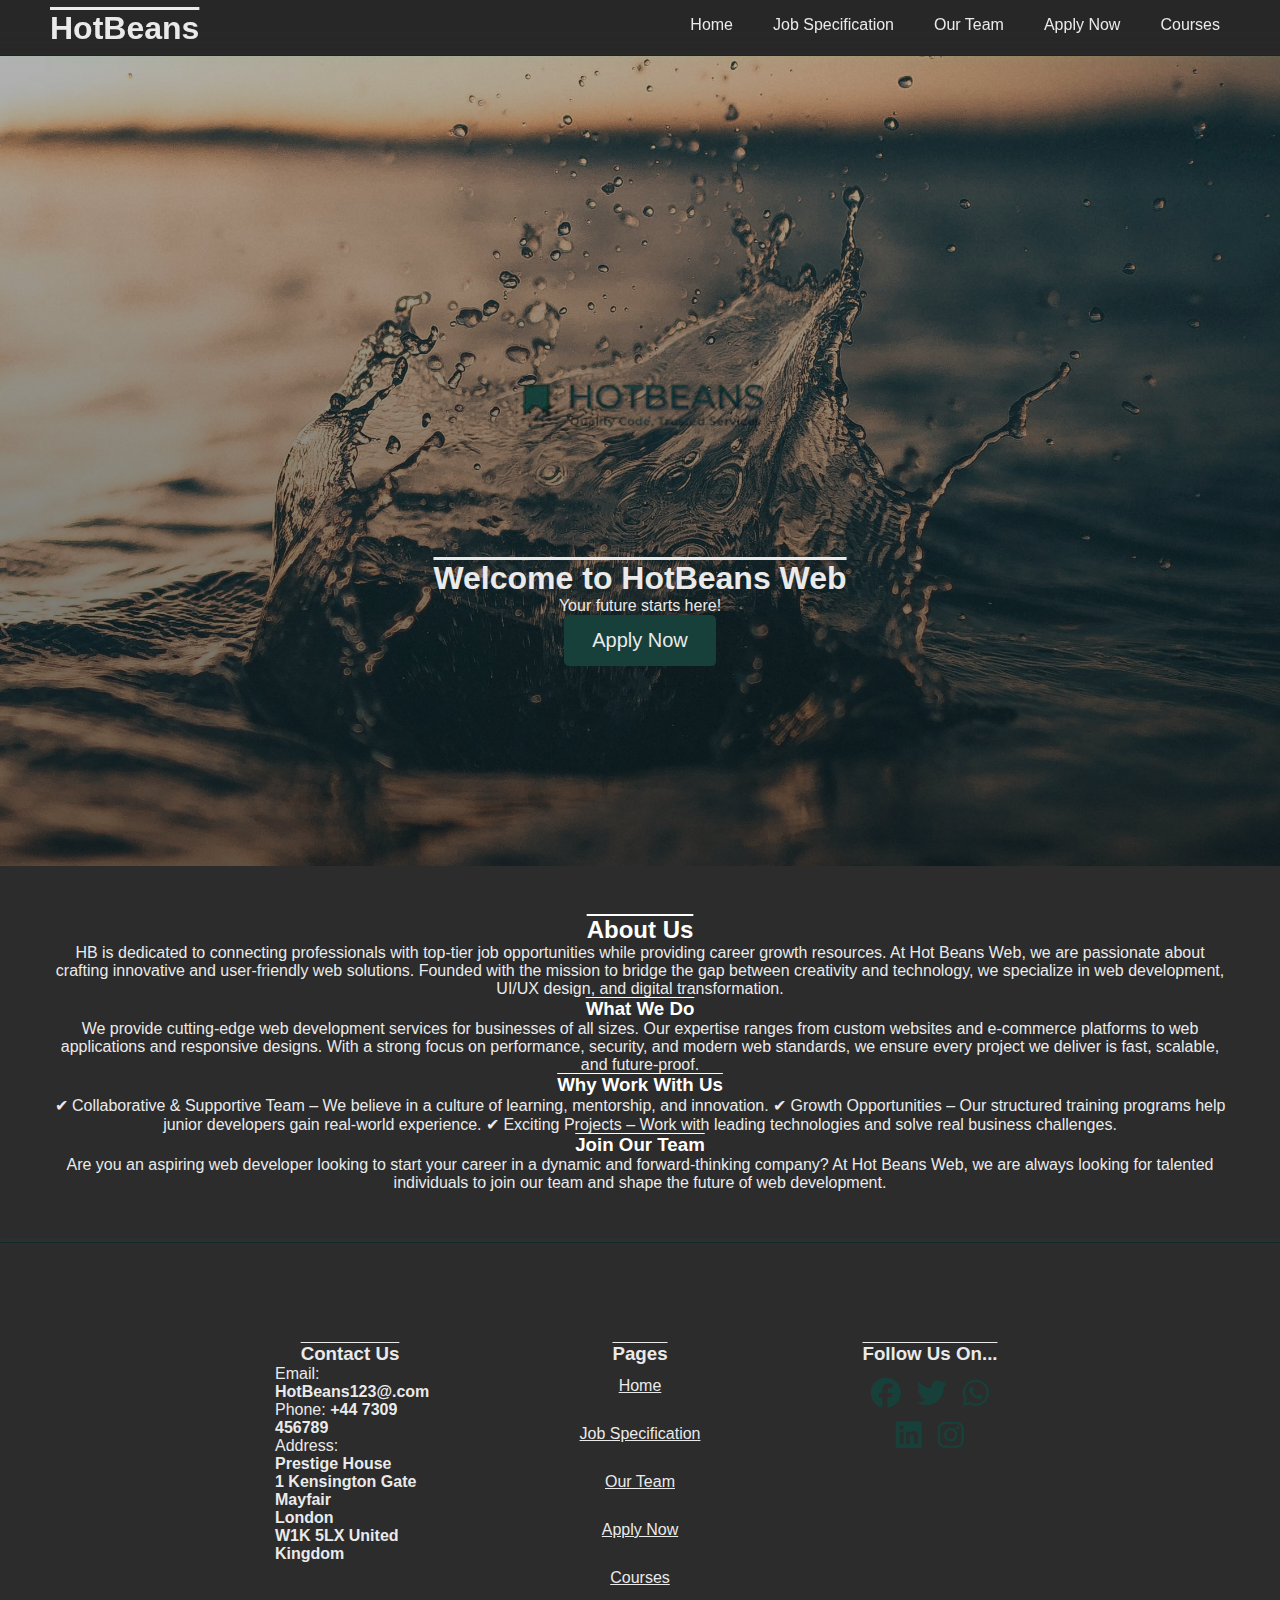
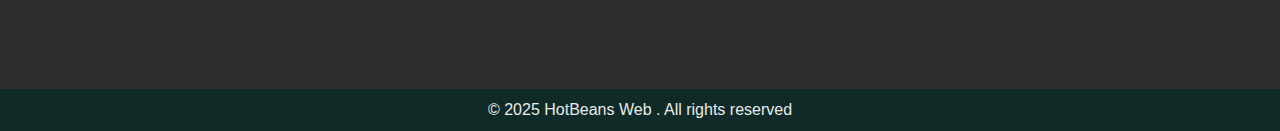
<file: index.html>
<!DOCTYPE html>
<html lang="en">
  <head>
    <meta charset="UTF-8" />
    <meta name="viewport" content="width=device-width, initial-scale=1.0" />
    <meta http-equiv="X-UA-Compatible" content="ie=edge" />
    <title>Hotbeans Homepage</title>
    <link rel="stylesheet" href="styles.css" />
    <link
      href="https://cdn.jsdelivr.net/npm/bootstrap@5.0.2/dist/css/bootstrap.min.css"
      rel="stylesheet"
      integrity="sha384-EVSTQN3/azprG1Anm3QDgpJLIm9Nao0Yz1ztcQTwFspd3yD65VohhpuuCOmLASjC"
      crossorigin="anonymous"
    />
    <link
      rel="stylesheet"
      href="https://cdnjs.cloudflare.com/ajax/libs/font-awesome/6.7.2/css/all.min.css"
      integrity="sha512-Evv84Mr4kqVGRNSgIGL/F/aIDqQb7xQ2vcrdIwxfjThSH8CSR7PBEakCr51Ck+w+/U6swU2Im1vVX0SVk9ABhg=="
      crossorigin="anonymous"
      referrerpolicy="no-referrer"
    />
  </head>
  <body>
    <header>
      <div class="HeaderD">
        <div class="icon">
          <h2 class="logo">HotBeans</h2>
        </div>
        <nav class="nav_container">
          <ul class="menubar">
            <li><a href="index.html">Home</a></li>
            <li><a href="job.html">Job Specification</a></li>
            <li><a href="AboutUs.html">Our Team</a></li>
            <li><a href="Apply.html">Apply Now</a></li>
            <li><a href="Course.html">Courses</a></li>
          </ul>
        </nav>
      </div>
    </header>
    <!--Content part-->
    <main>
      <!--Hero section part-->
      <section class="hero">
        <div class="contentH">
          <img
            class="logo2"
            src="Image/Preview__1_-removebg-preview.png"
            alt="HotBeans"
          />
          <h1>Welcome to HotBeans Web</h1>
          <p>Your future starts here!</p>
          <a href="Apply.html" class="ApplyButton">Apply Now</a>
        </div>
      </section>
      <!--About section (very small and brief)-->
      <section class="about">
        <h2>About Us</h2>
        <p>
          HB is dedicated to connecting professionals with top-tier job
          opportunities while providing career growth resources. At Hot Beans
          Web, we are passionate about crafting innovative and user-friendly web
          solutions. Founded with the mission to bridge the gap between
          creativity and technology, we specialize in web development, UI/UX
          design, and digital transformation.
        </p>
        <h3>What We Do</h3>
        <p>
          We provide cutting-edge web development services for businesses of all
          sizes. Our expertise ranges from custom websites and e-commerce
          platforms to web applications and responsive designs. With a strong
          focus on performance, security, and modern web standards, we ensure
          every project we deliver is fast, scalable, and future-proof.
        </p>

        <h3>Why Work With Us</h3>
        <p>
          ✔ Collaborative & Supportive Team – We believe in a culture of
          learning, mentorship, and innovation. ✔ Growth Opportunities – Our
          structured training programs help junior developers gain real-world
          experience. ✔ Exciting Projects – Work with leading technologies and
          solve real business challenges.
        </p>

        <h3>Join Our Team</h3>
        <p>
          Are you an aspiring web developer looking to start your career in a
          dynamic and forward-thinking company? At Hot Beans Web, we are always
          looking for talented individuals to join our team and shape the future
          of web development.
        </p>
      </section>
    </main>

    <footer>
      <div class="foot-container">
        <div class="foot-content">
          <h3>Contact Us</h3>

          <p>Email: <strong>HotBeans123@.com</strong></p>

          <p>Phone: <strong>+44 7309 456789</strong></p>
          <p>
            Address:
            <strong
              ><br />Prestige House <br />1 Kensington Gate
              <br />Mayfair<br />London<br />W1K 5LX United Kingdom</strong
            >
          </p>
        </div>

        <div class="foot-content">
          <h3>Pages</h3>
          <ul class="menubar2">
            <li><a href="index.html">Home</a></li>
            <li><a href="job.html">Job Specification</a></li>
            <li><a href="AboutUs.html">Our Team</a></li>
            <li><a href="Apply.html">Apply Now</a></li>
            <li><a href="Course.html">Courses</a></li>
          </ul>
        </div>

        <div class="foot-content">
          <h3>Follow Us On...</h3>
          <ul class="icons">
            <li>
              <a href="https://en-gb.facebook.com/login/"
                ><i class="fab fa-facebook"></i
              ></a>
            </li>
            <li>
              <a href="https://x.com/"><i class="fab fa-twitter"></i></a>
            </li>
            <li>
              <a href="https://web.whatsapp.com/"
                ><i class="fa-brands fa-whatsapp"></i
              ></a>
            </li>
            <li>
              <a href="https://www.linkedin.com/"
                ><i class="fab fa-linkedin"></i
              ></a>
            </li>
            <li>
              <a href="https://www.instagram.com/"
                ><i class="fab fa-instagram"></i
              ></a>
            </li>
          </ul>
        </div>
      </div>
      <div class="bottom">
        <p>&copy; 2025 HotBeans Web . All rights reserved</p>
      </div>
    </footer>
  </body>
</html>
</file>
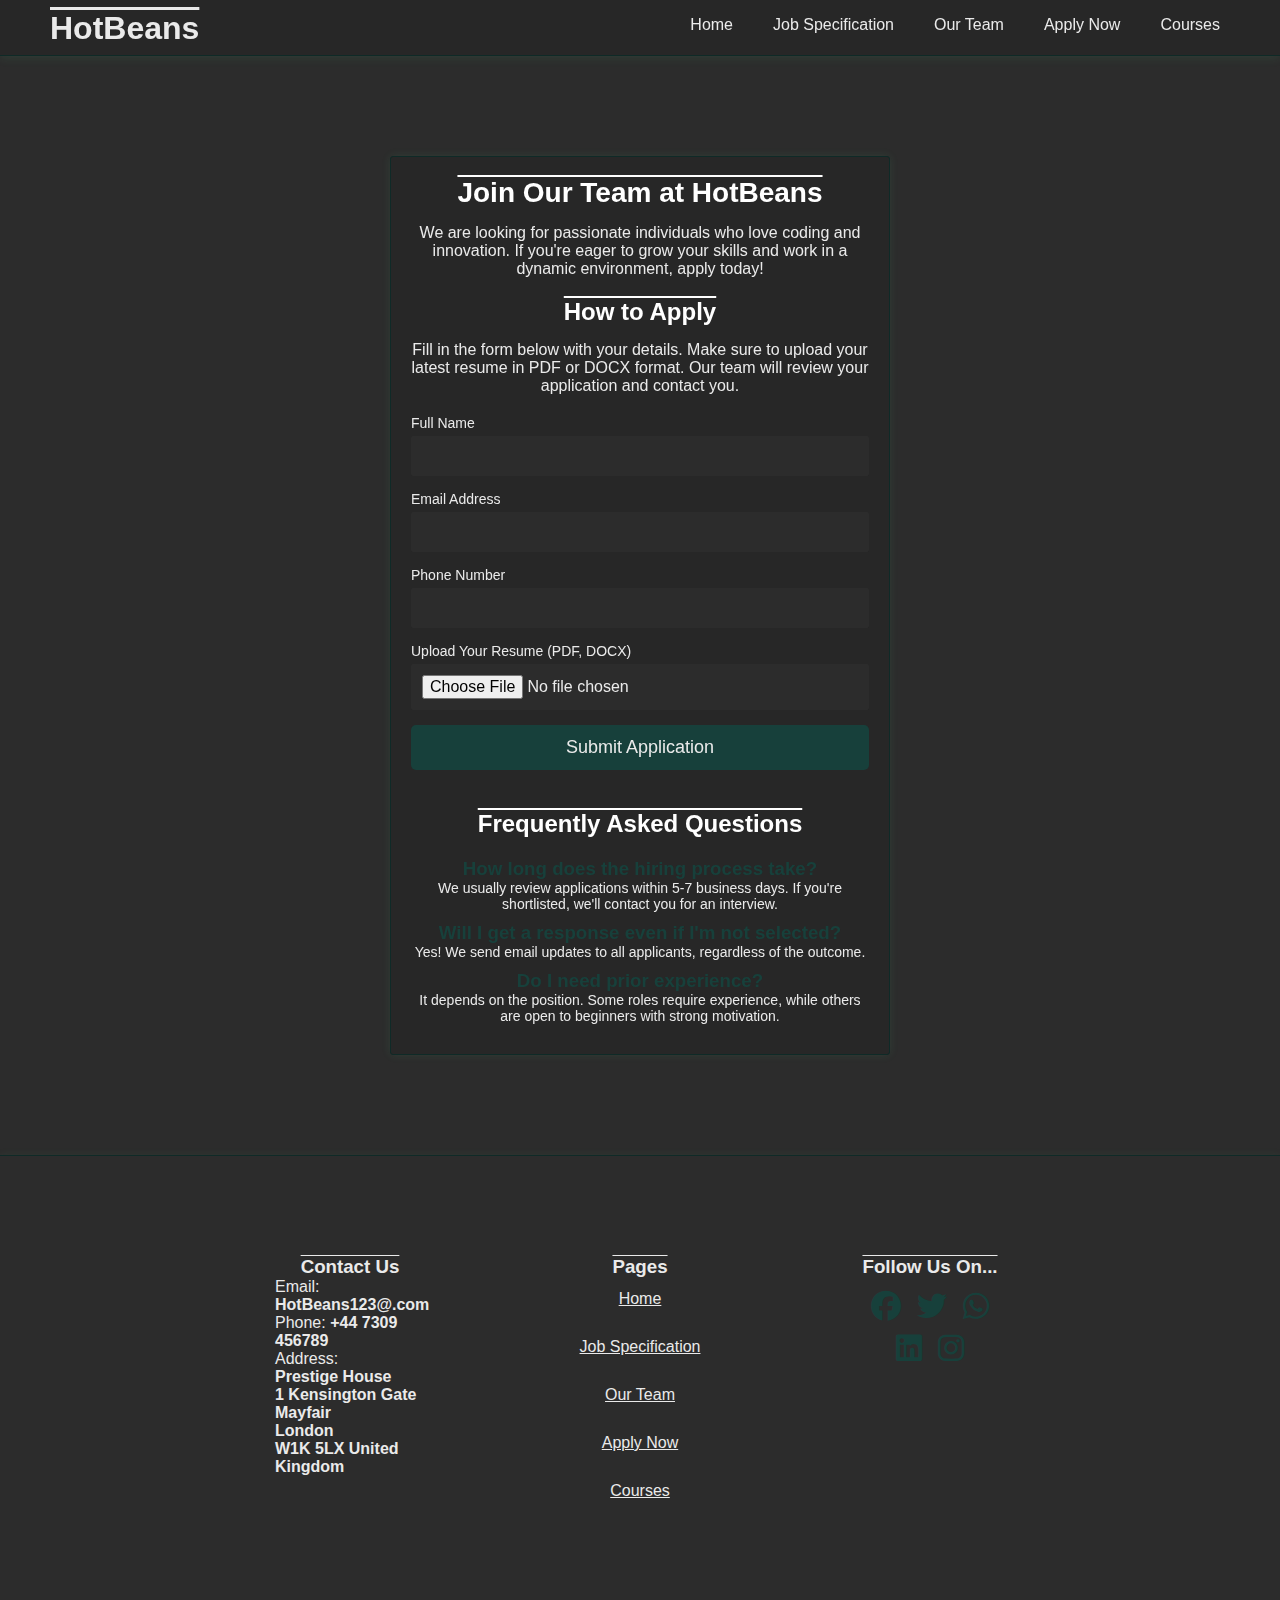
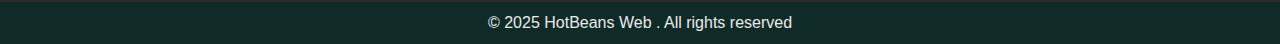
<file: Apply.html>
<!DOCTYPE html>
<html lang="en">
  <head>
    <meta charset="UTF-8" />
    <meta name="viewport" content="width=device-width, initial-scale=1.0" />
    <meta http-equiv="X-UA-Compatible" content="ie=edge" />
    <title>Application</title>
    <link rel="stylesheet" href="styles2.css" />
    <link
      href="https://cdn.jsdelivr.net/npm/bootstrap@5.0.2/dist/css/bootstrap.min.css"
      rel="stylesheet"
      integrity="sha384-EVSTQN3/azprG1Anm3QDgpJLIm9Nao0Yz1ztcQTwFspd3yD65VohhpuuCOmLASjC"
      crossorigin="anonymous"
    />

    <link
      rel="stylesheet"
      href="https://cdnjs.cloudflare.com/ajax/libs/font-awesome/6.7.2/css/all.min.css"
      integrity="sha512-Evv84Mr4kqVGRNSgIGL/F/aIDqQb7xQ2vcrdIwxfjThSH8CSR7PBEakCr51Ck+w+/U6swU2Im1vVX0SVk9ABhg=="
      crossorigin="anonymous"
      referrerpolicy="no-referrer"
    />
  </head>
  <body>
    <header>
      <div class="HeaderD">
        <div class="icon">
          <h2 class="logo">HotBeans</h2>
        </div>
        <nav class="nav_container">
          <ul class="menubar">
            <li><a href="index.html">Home</a></li>
            <li><a href="job.html">Job Specification</a></li>
            <li><a href="AboutUs.html">Our Team</a></li>
            <li><a href="Apply.html">Apply Now</a></li>
            <li><a href="Course.html">Courses</a></li>
          </ul>
        </nav>
      </div>
    </header>
    <!--APPLY PAGE OF THE WEBSITE-->

    <main class="applycontainer">
      <h1>Join Our Team at HotBeans</h1>
      <p>
        We are looking for passionate individuals who love coding and
        innovation. If you're eager to grow your skills and work in a dynamic
        environment, apply today!
      </p>

      <h2>How to Apply</h2>
      <p>
        Fill in the form below with your details. Make sure to upload your
        latest resume in PDF or DOCX format. Our team will review your
        application and contact you.
      </p>

      <form class="applyform">
        <div class="formgroup">
          <label for="fullName">Full Name</label>
          <input type="text" id="fullName" name="fullName" required />
        </div>

        <div class="formgroup">
          <label for="email">Email Address</label>
          <input type="email" id="email" name="email" required />
        </div>

        <div class="formgroup">
          <label for="phone">Phone Number</label>
          <input type="tel" id="phone" name="phone" required />
        </div>
        <div class="formgroup">
          <label for="resume">Upload Your Resume (PDF, DOCX)</label>
          <input type="file" id="resume" name="resume" accept=".pdf, .docx" />
        </div>

        <button type="submit" class="SubmitButton">Submit Application</button>
      </form>

      <section class="questions">
        <h2>Frequently Asked Questions</h2>

        <h3>How long does the hiring process take?</h3>
        <p>
          We usually review applications within 5-7 business days. If you're
          shortlisted, we'll contact you for an interview.
        </p>

        <h3>Will I get a response even if I'm not selected?</h3>
        <p>
          Yes! We send email updates to all applicants, regardless of the
          outcome.
        </p>

        <h3>Do I need prior experience?</h3>
        <p>
          It depends on the position. Some roles require experience, while
          others are open to beginners with strong motivation.
        </p>
      </section>
    </main>

    <footer>
      <div class="foot-container">
        <div class="foot-content">
          <h3>Contact Us</h3>

          <p>Email: <strong>HotBeans123@.com</strong></p>

          <p>Phone: <strong>+44 7309 456789</strong></p>
          <p>
            Address:
            <strong
              ><br />Prestige House <br />1 Kensington Gate
              <br />Mayfair<br />London<br />W1K 5LX United Kingdom</strong
            >
          </p>
        </div>

        <div class="foot-content">
          <h3>Pages</h3>
          <ul class="menubar2">
            <li><a href="index.html">Home</a></li>
            <li><a href="job.html">Job Specification</a></li>
            <li><a href="AboutUs.html">Our Team</a></li>
            <li><a href="Apply.html">Apply Now</a></li>
            <li><a href="Course.html">Courses</a></li>
          </ul>
        </div>

        <div class="foot-content">
          <h3>Follow Us On...</h3>
          <ul class="icons">
            <li>
              <a href="https://en-gb.facebook.com/login/"
                ><i class="fab fa-facebook"></i
              ></a>
            </li>
            <li>
              <a href="https://x.com/"><i class="fab fa-twitter"></i></a>
            </li>
            <li>
              <a href="https://web.whatsapp.com/"
                ><i class="fa-brands fa-whatsapp"></i
              ></a>
            </li>
            <li>
              <a href="https://www.linkedin.com/"
                ><i class="fab fa-linkedin"></i
              ></a>
            </li>
            <li>
              <a href="https://www.instagram.com/"
                ><i class="fab fa-instagram"></i
              ></a>
            </li>
          </ul>
        </div>
      </div>
      <div class="bottom">
        <p>&copy; 2025 HotBeans Web . All rights reserved</p>
      </div>
    </footer>
  </body>
</html>
</file>
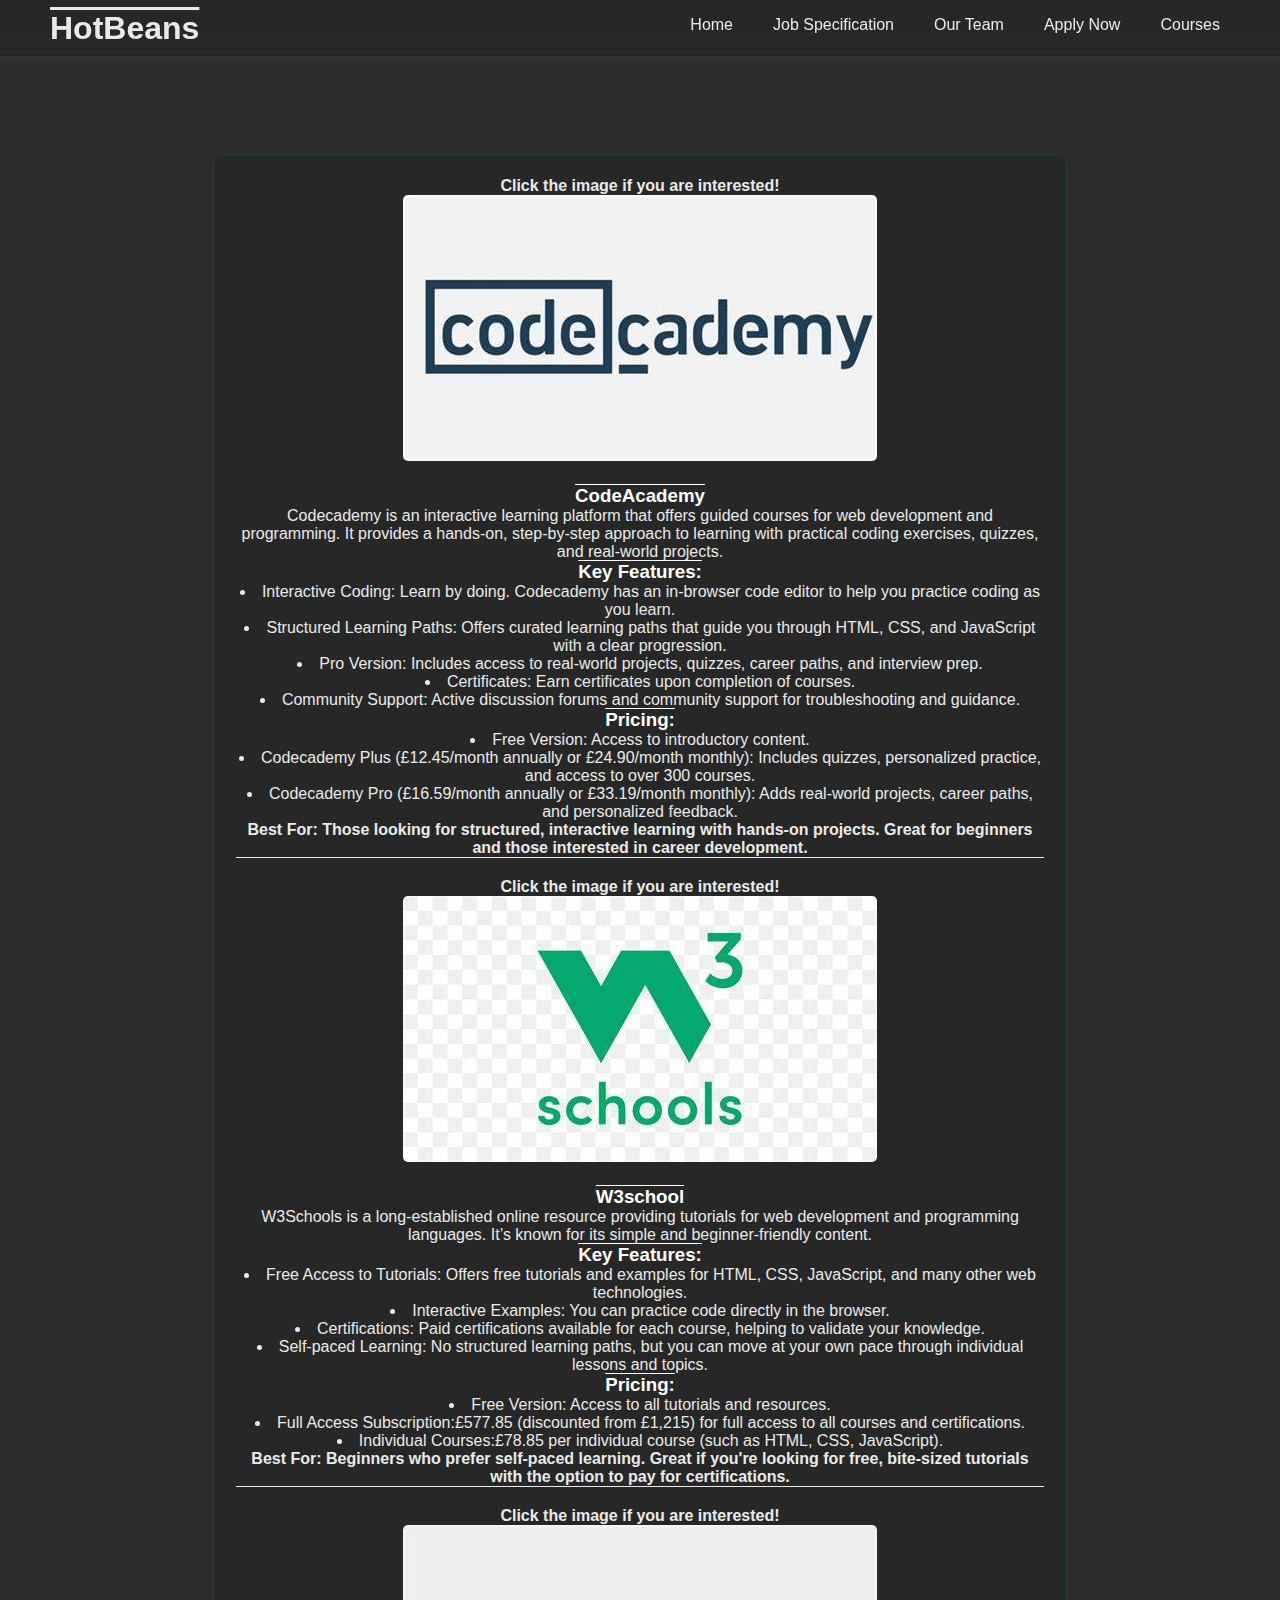
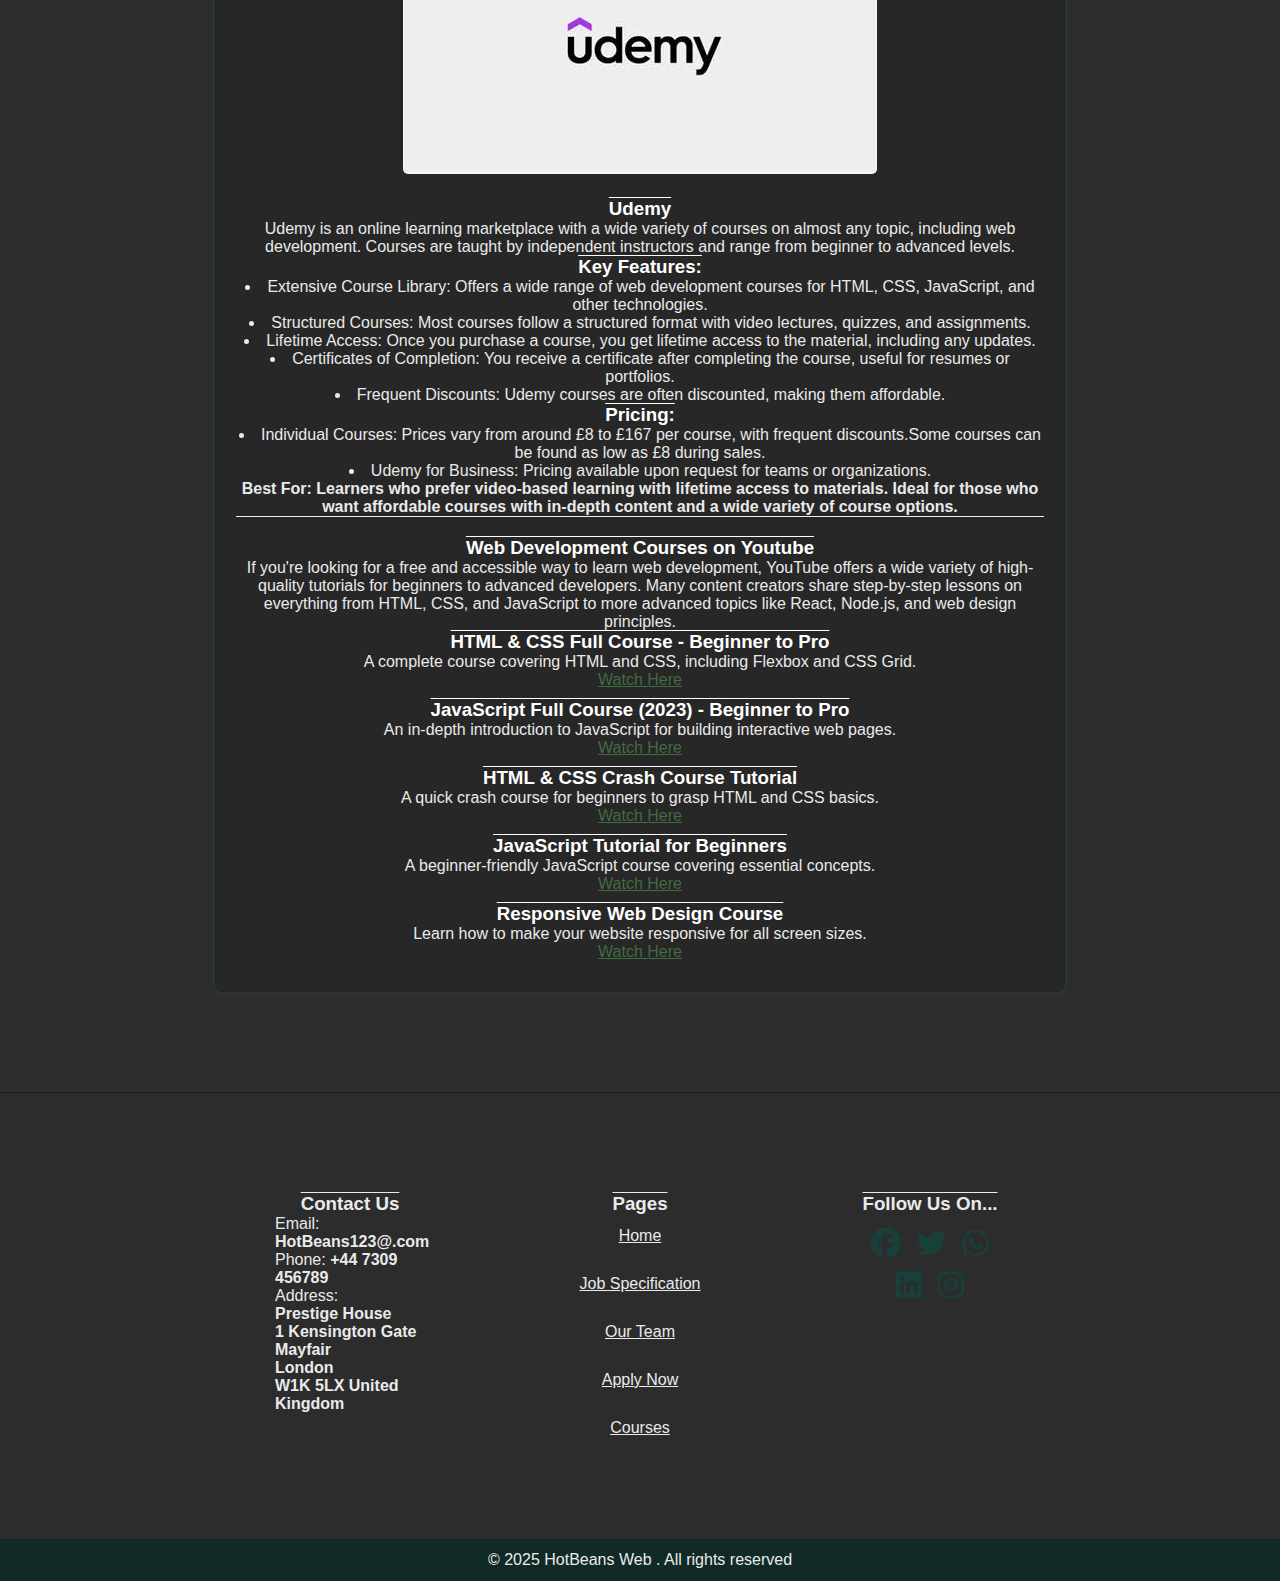
<file: Course.html>
<!DOCTYPE html>
<html lang="en">
  <head>
    <meta charset="UTF-8" />
    <meta name="viewport" content="width=device-width, initial-scale=1.0" />
    <meta http-equiv="X-UA-Compatible" content="ie=edge" />
    <title>Courses</title>
    <link rel="stylesheet" href="styles2.css" />
    <link
      href="https://cdn.jsdelivr.net/npm/bootstrap@5.0.2/dist/css/bootstrap.min.css"
      rel="stylesheet"
      integrity="sha384-EVSTQN3/azprG1Anm3QDgpJLIm9Nao0Yz1ztcQTwFspd3yD65VohhpuuCOmLASjC"
      crossorigin="anonymous"
    />

    <link
      rel="stylesheet"
      href="https://cdnjs.cloudflare.com/ajax/libs/font-awesome/6.7.2/css/all.min.css"
      integrity="sha512-Evv84Mr4kqVGRNSgIGL/F/aIDqQb7xQ2vcrdIwxfjThSH8CSR7PBEakCr51Ck+w+/U6swU2Im1vVX0SVk9ABhg=="
      crossorigin="anonymous"
      referrerpolicy="no-referrer"
    />


  </head>
  <style>
    img {
      
      align-items: center;
      max-width: 100%;
      height: 100%;
      object-fit: cover;
      object-position: center top;
      border-radius: 5px;
      margin-bottom: 20px;
    }

    h3{
      text-decoration: overline;
      color: #fff;
      
    }

   
    a{ color:#416b41;}



  </style>
  <body>
    <header>
      <div class="HeaderD">
        <div class="icon">
          <h2 class="logo">HotBeans</h2>
        </div>
        <nav class="nav_container">
          <ul class="menubar">
            <li><a href="index.html">Home</a></li>
            <li><a href="job.html">Job Specification</a></li>
            <li><a href="AboutUs.html">Our Team</a></li>
            <li><a href="Apply.html">Apply Now</a></li>
            <li><a href="Course.html">Courses</a></li>
          </ul>
        </nav>
      </div>
    </header>
    <main class="Course-container">
      <div class="codeAcademy">
        <p><strong>Click the image if you are interested!</strong></p>
        <a href="https://www.codecademy.com/"><img src="Image/OIP Codeacademy.jpg" alt="CodeAcademy" /></a>
        <h3>CodeAcademy</h3>
        <p>
          Codecademy is an interactive learning platform that offers guided
          courses for web development and programming. It provides a hands-on,
          step-by-step approach to learning with practical coding exercises,
          quizzes, and real-world projects.
        </p>
        
        <p>
        <h3>Key Features:</h3>
        <ul>
        <li>Interactive Coding: Learn by doing. Codecademy has an in-browser code editor to help you practice coding as you learn.</li>
        <li>Structured Learning Paths: Offers curated learning paths that guide you through HTML, CSS, and JavaScript with a clear progression.</li>
        <li>Pro Version: Includes access to real-world projects, quizzes, career paths, and interview prep.</li>
        <li>Certificates: Earn certificates upon completion of courses.</li>
        <li>Community Support: Active discussion forums and community support for troubleshooting and guidance.</li>
        </ul>
        
        <h3>Pricing:</h3>
        <p>
        <ul>
        <li>Free Version: Access to introductory content.</li>
        <li>Codecademy Plus (£12.45/month annually or £24.90/month monthly): Includes quizzes, personalized practice, and access to over 300 courses.</li>
        <li>Codecademy Pro (£16.59/month annually or £33.19/month monthly): Adds real-world projects, career paths, and personalized feedback.</li>
        </p>

        </p>
        <strong>Best For: Those looking for structured, interactive learning with hands-on projects. Great for beginners and those interested in career development.</strong>
        <p>



      </div>
      <div class="W3school">
        <p><strong>Click the image if you are interested!</strong></p>
        <a href="https://www.w3schools.com/"><img src="Image/OIP w3school 2.jpg" alt="W3school" /></a>
        <h3>W3school</h3>
        <p>
          W3Schools is a long-established online resource providing tutorials
          for web development and programming languages. It’s known for its
          simple and beginner-friendly content.
        </p>
        <p>
        <h3>Key Features:</h3>
        <ul>
        <li>Free Access to Tutorials: Offers free tutorials and examples for HTML, CSS, JavaScript, and many other web technologies.</li>
        <li>Interactive Examples: You can practice code directly in the browser.</li>
        <li>Certifications: Paid certifications available for each course, helping to validate your knowledge.</li>
        <li>Self-paced Learning: No structured learning paths, but you can move at your own pace through individual lessons and topics.</li>
        </ul>
        </p>
        
        <h3>Pricing:</h3>
        <p>
        <ul>
        <li>Free Version: Access to all tutorials and resources.</li>
        <li>Full Access Subscription:£577.85 (discounted from £1,215) for full access to all courses and certifications.</li>
        <li>Individual Courses:£78.85 per individual course (such as HTML, CSS, JavaScript).</li>
        </p>

       
        <p>
        <strong>Best For: Beginners who prefer self-paced learning. Great if you're looking for free, bite-sized tutorials with the option to pay for certifications.</strong> 
        </p>
      </div>


      <div class="udemy">
        <p><strong>Click the image if you are interested!</strong></p>
        <a href="https://www.udemy.com/"><img src="Image/OIP udemy.jpg" alt="Udemy" /></a>
        <h3>Udemy</h3>
        <p>
          Udemy is an online learning marketplace with a wide variety of courses
          on almost any topic, including web development. Courses are taught by
          independent instructors and range from beginner to advanced levels.
        </p>
  

        <h3>Key Features:</h3>
        <p>
        <ul>
         <li>Extensive Course Library: Offers a wide range of web development courses for HTML, CSS, JavaScript, and other technologies.</li>
         <li>Structured Courses: Most courses follow a structured format with video lectures, quizzes, and assignments.</li>
         <li>Lifetime Access: Once you purchase a course, you get lifetime access to the material, including any updates.</li>
         <li>Certificates of Completion: You receive a certificate after completing the course, useful for resumes or portfolios.</li>
         <li>Frequent Discounts: Udemy courses are often discounted, making them affordable.</li>
        </ul>
        </p>
        
        
        <h3>Pricing:</h3>
        <p>
        <ul>
         <li>Individual Courses: Prices vary from around £8 to £167 per course, with frequent discounts.Some courses can be found as low as £8 during sales.</li>
         <li>Udemy for Business: Pricing available upon request for teams or organizations.</li>
        </ul>
        </p>


        <p><strong>Best For: Learners who prefer video-based learning with lifetime access to materials. Ideal for those who want affordable courses with in-depth content and a wide variety of course options.</strong>
      </div>
      <div class="youtube-links">
        <h3>Web Development Courses on Youtube</h3>
        <p>If you're looking for a free and accessible way to learn web development, YouTube offers a wide variety of high-quality tutorials for beginners to advanced developers. Many content creators share step-by-step lessons on everything from HTML, CSS, and JavaScript to more advanced topics like React, Node.js, and web design principles.</p>
        <div class="yt">
          <h3>HTML & CSS Full Course - Beginner to Pro</h3>
          <p>A complete course covering HTML and CSS, including Flexbox and CSS Grid.</p>
          <a href="https://www.youtube.com/watch?v=G3e-cpL7ofc" target="_blank">Watch Here</a>
        </div>
  
        <div class="yt">
          <h3>JavaScript Full Course (2023) - Beginner to Pro</h3>
          <p>An in-depth introduction to JavaScript for building interactive web pages.</p>
          <a href="https://www.youtube.com/watch?v=2qDywOS7VAc" target="_blank">Watch Here</a>
        </div>
  
        <div class="yt">
          <h3>HTML & CSS Crash Course Tutorial</h3>
          <p>A quick crash course for beginners to grasp HTML and CSS basics.</p>
          <a href="https://www.youtube.com/watch?v=UB1O30fR-EE" target="_blank">Watch Here</a>
        </div>
  
        <div class="yt">
          <h3>JavaScript Tutorial for Beginners</h3>
          <p>A beginner-friendly JavaScript course covering essential concepts.</p>
          <a href="https://www.youtube.com/watch?v=W6NZfCO5SIk" target="_blank">Watch Here</a>
        </div>
  
        <div class="yt">
          <h3>Responsive Web Design Course</h3>
          <p>Learn how to make your website responsive for all screen sizes.</p>
          <a href="https://www.youtube.com/watch?v=PKwu15ldZ7k" target="_blank">Watch Here</a>
        </div>
      </div>
    </main>

    <footer>
      <div class="foot-container">
        <div class="foot-content">
          <h3>Contact Us</h3>

          <p>Email: <strong>HotBeans123@.com</strong></p>

          <p>Phone: <strong>+44 7309 456789</strong></p>
          <p>
            Address:
            <strong
              ><br />Prestige House <br />1 Kensington Gate
              <br />Mayfair<br />London<br />W1K 5LX United Kingdom</strong
            >
          </p>
        </div>

        <div class="foot-content">
          <h3>Pages</h3>
          <ul class="menubar2">
            <li><a href="index.html">Home</a></li>
            <li><a href="job.html">Job Specification</a></li>
            <li><a href="AboutUs.html">Our Team</a></li>
            <li><a href="Apply.html">Apply Now</a></li>
            <li><a href="Course.html">Courses</a></li>
          </ul>
        </div>

        <div class="foot-content">
          <h3>Follow Us On...</h3>
          <ul class="icons">
            <li>
              <a href="https://en-gb.facebook.com/login/"
                ><i class="fab fa-facebook"></i
              ></a>
            </li>
            <li>
              <a href="https://x.com/"><i class="fab fa-twitter"></i></a>
            </li>
            <li>
              <a href="https://web.whatsapp.com/"
                ><i class="fa-brands fa-whatsapp"></i
              ></a>
            </li>
            <li>
              <a href="https://www.linkedin.com/"
                ><i class="fab fa-linkedin"></i
              ></a>
            </li>
            <li>
              <a href="https://www.instagram.com/"><i class="fab fa-instagram"></i></a>
            </li>
          </ul>
        </div>
      </div>
      <div class="bottom">
        <p>&copy; 2025 HotBeans Web . All rights reserved</p>
      </div>
    </footer>

    
  
  </body>
</html>
</file>
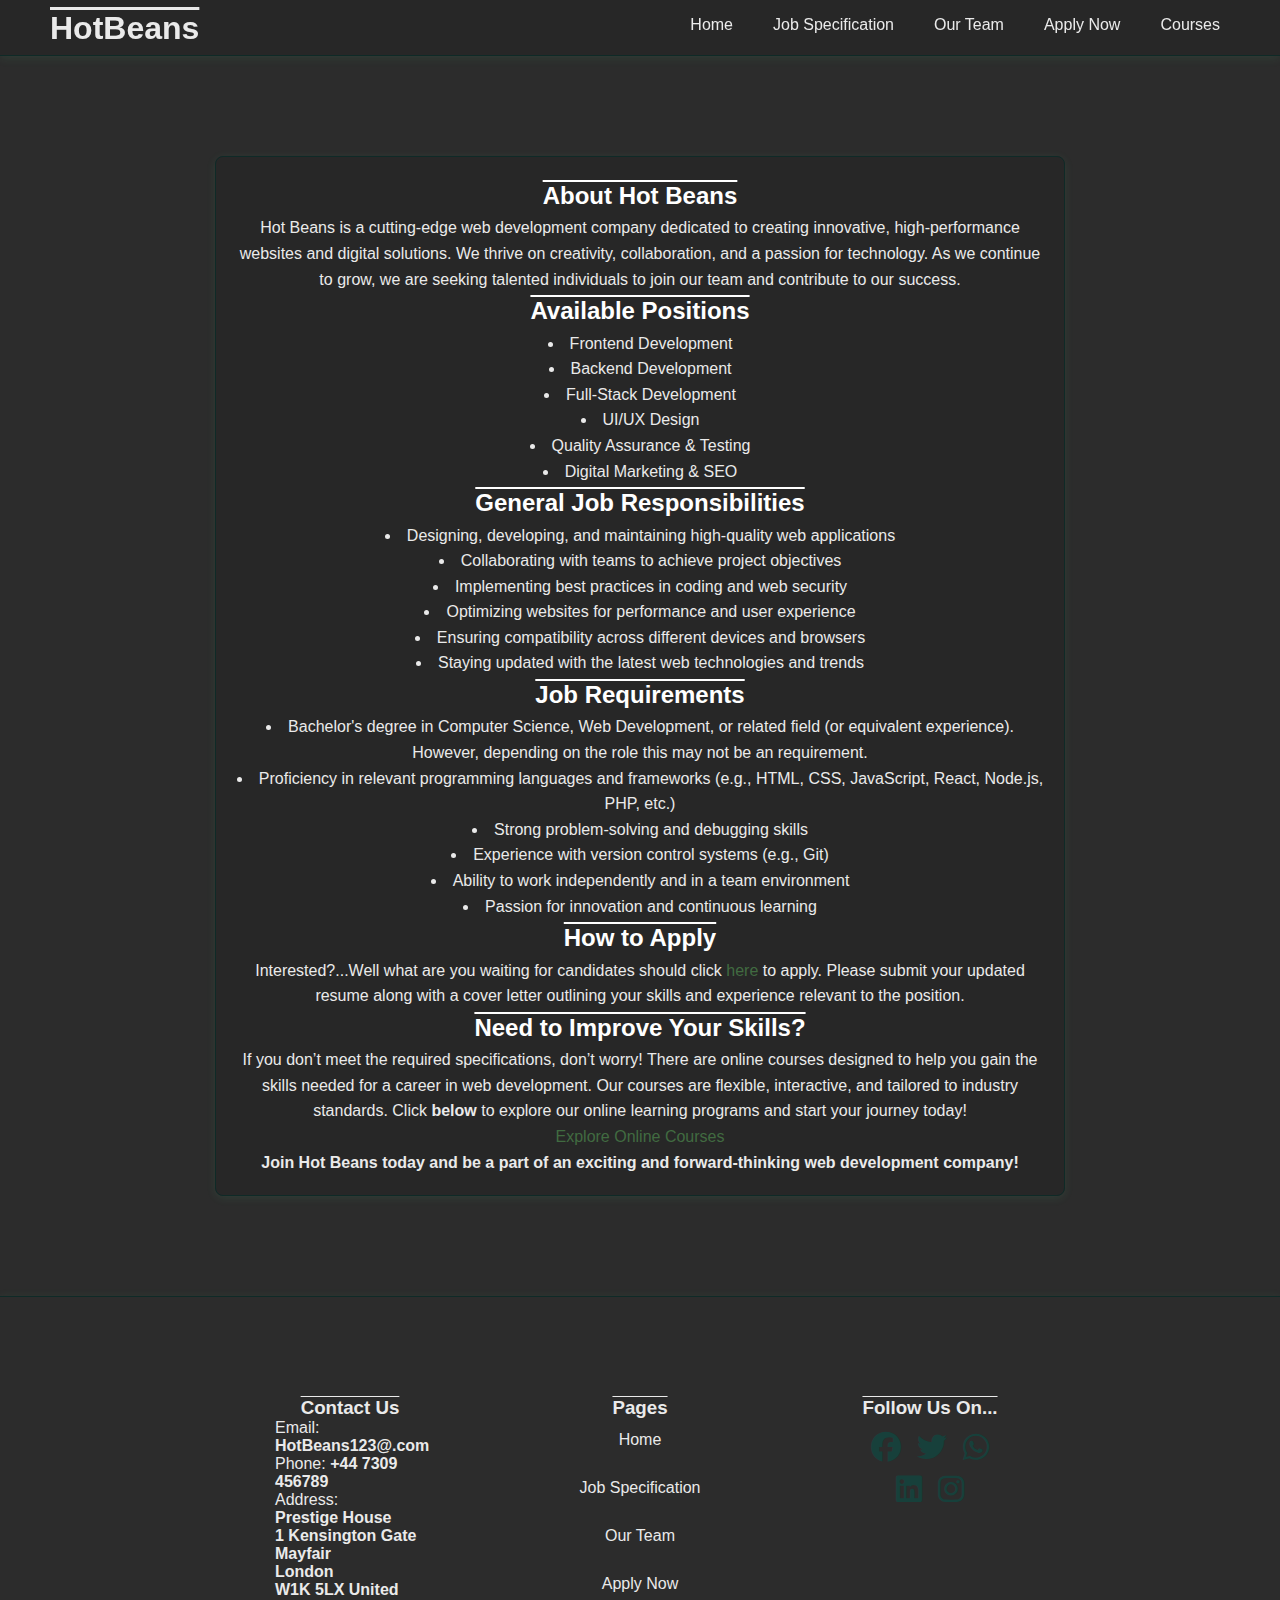
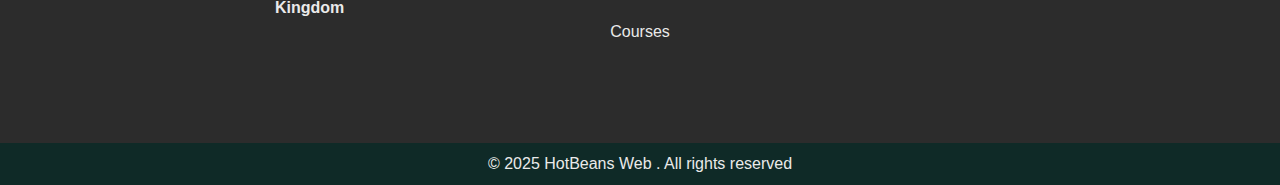
<file: job.html>
<!DOCTYPE html>
<html lang="en">
  <head>
    <meta charset="UTF-8" />
    <meta name="viewport" content="width=device-width, initial-scale=1.0" />
    <meta http-equiv="X-UA-Compatible" content="ie=edge" />
    <title>Job specifications</title>
    <link rel="stylesheet" href="styles2.css" />
    <link
      href="https://cdn.jsdelivr.net/npm/bootstrap@5.0.2/dist/css/bootstrap.min.css"
      rel="stylesheet"
      integrity="sha384-EVSTQN3/azprG1Anm3QDgpJLIm9Nao0Yz1ztcQTwFspd3yD65VohhpuuCOmLASjC"
      crossorigin="anonymous"
    />

    <link
      rel="stylesheet"
      href="https://cdnjs.cloudflare.com/ajax/libs/font-awesome/6.7.2/css/all.min.css"
      integrity="sha512-Evv84Mr4kqVGRNSgIGL/F/aIDqQb7xQ2vcrdIwxfjThSH8CSR7PBEakCr51Ck+w+/U6swU2Im1vVX0SVk9ABhg=="
      crossorigin="anonymous"
      referrerpolicy="no-referrer"
    />
  </head>
  <style>
    h1,
    h2 {
      text-decoration: overline;
      color: #fff;
    }

    ul {
      list-style-type: disc;
      padding: 0px;
      list-style-position: inside;
    }

    li {
      padding: 0px;
    }

    a {
      color: #416b41;
      text-decoration: none;
    }
  </style>
  <body>
    <header>
      <div class="HeaderD">
        <div class="icon">
          <h2 class="logo">HotBeans</h2>
        </div>
        <nav class="nav_container">
          <ul class="menubar">
            <li><a href="index.html">Home</a></li>
            <li><a href="job.html">Job Specification</a></li>
            <li><a href="AboutUs.html">Our Team</a></li>
            <li><a href="Apply.html">Apply Now</a></li>
            <li><a href="Course.html">Courses</a></li>
          </ul>
        </nav>
      </div>
    </header>
    <main class="Job-container">
      <h2>About Hot Beans</h2>
      <p>
        Hot Beans is a cutting-edge web development company dedicated to
        creating innovative, high-performance websites and digital solutions. We
        thrive on creativity, collaboration, and a passion for technology. As we
        continue to grow, we are seeking talented individuals to join our team
        and contribute to our success.
      </p>

      <h2>Available Positions</h2>

      <ul>
        <li>Frontend Development</li>
        <li>Backend Development</li>
        <li>Full-Stack Development</li>
        <li>UI/UX Design</li>
        <li>Quality Assurance & Testing</li>
        <li>Digital Marketing & SEO</li>
      </ul>

      <h2>General Job Responsibilities</h2>

      <ul>
        <li>
          Designing, developing, and maintaining high-quality web applications
        </li>
        <li>Collaborating with teams to achieve project objectives</li>
        <li>Implementing best practices in coding and web security</li>
        <li>Optimizing websites for performance and user experience</li>
        <li>Ensuring compatibility across different devices and browsers</li>
        <li>Staying updated with the latest web technologies and trends</li>
      </ul>

      <h2>Job Requirements</h2>

      <ul>
        <li>
          Bachelor's degree in Computer Science, Web Development, or related
          field (or equivalent experience). However, depending on the role this
          may not be an requirement.
        </li>
        <li>
          Proficiency in relevant programming languages and frameworks (e.g.,
          HTML, CSS, JavaScript, React, Node.js, PHP, etc.)
        </li>
        <li>Strong problem-solving and debugging skills</li>
        <li>Experience with version control systems (e.g., Git)</li>
        <li>Ability to work independently and in a team environment</li>
        <li>Passion for innovation and continuous learning</li>
      </ul>

      <h2>How to Apply</h2>

      <p>
        Interested?...Well what are you waiting for candidates should click
        <a href="Apply.html"> here </a> to apply. Please submit your updated
        resume along with a cover letter outlining your skills and experience
        relevant to the position.
      </p>

      <h2>Need to Improve Your Skills?</h2>
      <p>
        If you don’t meet the required specifications, don’t worry! There are
        online courses designed to help you gain the skills needed for a career
        in web development. Our courses are flexible, interactive, and tailored
        to industry standards. Click <strong>below</strong> to explore our
        online learning programs and start your journey today!
      </p>

      <p><a href="Course.html">Explore Online Courses</a></p>

      <p>
        <strong
          >Join Hot Beans today and be a part of an exciting and
          forward-thinking web development company!</strong
        >
      </p>
    </main>

    <footer>
      <div class="foot-container">
        <div class="foot-content">
          <h3>Contact Us</h3>

          <p>Email: <strong>HotBeans123@.com</strong></p>

          <p>Phone: <strong>+44 7309 456789</strong></p>
          <p>
            Address:
            <strong
              ><br />Prestige House <br />1 Kensington Gate
              <br />Mayfair<br />London<br />W1K 5LX United Kingdom</strong
            >
          </p>
        </div>

        <div class="foot-content">
          <h3>Pages</h3>
          <ul class="menubar2">
            <li><a href="index.html">Home</a></li>
            <li><a href="job.html">Job Specification</a></li>
            <li><a href="AboutUs.html">Our Team</a></li>
            <li><a href="Apply.html">Apply Now</a></li>
            <li><a href="Course.html">Courses</a></li>
          </ul>
        </div>

        <div class="foot-content">
          <h3>Follow Us On...</h3>
          <ul class="icons">
            <li>
              <a href="https://en-gb.facebook.com/login/"
                ><i class="fab fa-facebook"></i
              ></a>
            </li>
            <li>
              <a href="https://x.com/"><i class="fab fa-twitter"></i></a>
            </li>
            <li>
              <a href="https://web.whatsapp.com/"
                ><i class="fa-brands fa-whatsapp"></i
              ></a>
            </li>
            <li>
              <a href="https://www.linkedin.com/"
                ><i class="fab fa-linkedin"></i
              ></a>
            </li>
            <li>
              <a href="https://www.instagram.com/"
                ><i class="fab fa-instagram"></i
              ></a>
            </li>
          </ul>
        </div>
      </div>
      <div class="bottom">
        <p>&copy; 2025 HotBeans Web . All rights reserved</p>
      </div>
    </footer>
  </body>
</html>
</file>
<file: styles.css>
* {
  margin: 0;
  padding: 0;
  box-sizing: border-box;
}

body {
  background-color: #2c2c2c !important;
  color: #eaeaea;
  font-family: Arial, sans-serif;
}

header {
  position: relative;
  background-color: rgba(18, 18, 18, 0.2);
  width: 100%;
  backdrop-filter: blur(10px);
  color: #eaeaea;
  padding: 10px 30px;
  border-bottom: 1px solid #0f2a27;
  box-shadow: 0 2px 10px rgba(86, 226, 144, 0.1);
  justify-content: space-between;
  align-items: center;
}

.HeaderD {
  display: flex;
  position: relative;
  justify-content: space-between;
  height: 35px;
}

.icon {
  width: 190px;
  height: 37px;
}

.logo {
  color: #eaeaea;
  font-size: 32px;
  font-family: Arial;
  padding-left: 20px;
  text-decoration: overline;
}

.nav_container {
  display: flex;
  justify-content: flex-end;
  max-width: 100%;
  overflow: visible;
}

.menubar {
  display: flex;
  gap: 20px;
  list-style: none;
  padding-right: 20px;
}

.menubar a {
  display: block;
  padding: 6px 10px;
  text-align: center;
  color: #eaeaea;
  font-size: 16px;
  transition: all 0.3s ease;
  border-radius: 5px;
  text-decoration: none;
}

.menubar a:hover {
  background-color: #0f2a27;
  color: #eaeaea;
  opacity: 0.8;
}

.hero {
  height: 90vh;
  display: flex;
  align-items: center;
  text-align: center;
  justify-content: center;
  background: linear-gradient(to bottom, rgba(0, 0, 0, 0.3), rgba(0, 0, 0, 0.6)),
    url(Image/alex-perez-wEgR12N01Tk-unsplash.jpg);
  background-position: center;
  background-size: cover;
  color: #eaeaea;
}

.logo2 {
  width: 300px;
  height: auto;
}

.contentH {
  max-width: 700px;
}

.ApplyButton {
  display: inline-block;
  background-color: #17403b;
  color: #eaeaea;
  padding: 14px 28px;
  border-radius: 5px;
  text-decoration: none;
  font-size: 20px;
  transition: 0.3s;
}
.ApplyButton:hover {
  background-color: #0f2a27;
  color: #eaeaea;
  opacity: 0.9;
}

h1 {
  color: #eaeaea;
  text-decoration: overline;
}
h2,
h3 {
  color: #fff;
  text-decoration: overline;
}

.about {
  padding: 50px;
  text-align: center;
  color: #eaeaea;
}

footer h3 {
  color: #eaeaea;
  text-align: center;
}

footer {
  box-shadow: 0 2px 10px rgba(86, 226, 144, 0.1);
  border-top: 1px solid #0f2a27;
  background: #2c2c2c;
  padding-top: 30px;
  color: #eaeaea;
}

.foot-container {
  margin: auto;
  display: flex;
  justify-content: center;
}

.foot-content ul {
  text-align: center;
  list-style: none;
  padding: 7px;
  width: auto;
}

.foot-content {
  width: 190px;
  padding: 20px;
  margin: 50px;
}

.menubar2 li {
  width: auto;
  text-align: center;
  position: relative;
  margin-bottom: 20px;
  padding: 5px;
}

.menubar2 li::before {
  content: "";
  position: absolute;
  transform: translate(-50%, -50%);
  left: 50%;
  top: 100%;
  width: 0;
  height: 1px;
  background: #17403b;
  transition-duration: 0.3s;
}
.menubar2 li:hover::before {
  content: "</>";
  width: 70px;
}

.icons {
  text-align: center;
  padding: none;
}

.icons li {
  display: inline-block;
  text-align: center;
  padding: 6px;
}

.icons i {
  color: #17403b;
  font-size: 30px;
}

.icons i:hover {
  color: #0f2a27;
}

.menubar2 a {
  color: #eaeaea;
}

.menubar2 a:hover {
  color: #f3eded9d;
}

.bottom {
  background-color: #0f2a27;
  text-align: center;
  padding: 10px;
}
.bottom p {
  margin: none;
  font-size: 16px;
  padding: 2px;
}
</file>
<file: styles2.css>
* {
  margin: 0;
  padding: 0;
  box-sizing: border-box;
}

body {
  background-color: #2c2c2c !important;
  color: #eaeaea;
  font-family: Arial, sans-serif;
}

header {
  position: relative;
  width: 100%;
  background: rgba(18, 18, 18, 0.2);
  backdrop-filter: blur(10px);
  color: #eaeaea;
  padding: 10px 30px;
  box-shadow: 0 2px 10px rgba(86, 226, 144, 0.1);
  border-bottom: 1px solid #0f2a27;
  justify-content: space-between;
  align-items: center;
}
.HeaderD {
  display: flex;
  position: relative;
  justify-content: space-between;
  height: 35px;
}

.icon {
  width: 190px;
  height: 37px;
}

.logo {
  color: #eaeaea;
  font-size: 32px;
  font-family: Arial;
  padding-left: 20px;
  text-decoration: overline;
}

.nav_container {
  display: flex;
  justify-content: flex-end;
  max-width: 100%;
  overflow: visible;
}

.menubar {
  display: flex;
  gap: 20px;
  list-style: none;
  padding-right: 20px;
}

.menubar a {
  display: block;
  padding: 6px 10px;
  text-align: center;
  color: #eaeaea;
  font-size: 16px;
  transition: all 0.3s ease;
  border-radius: 5px;
  text-decoration: none;
}

.menubar a:hover {
  background-color: #0f2a27;
  color: #eaeaea;
  opacity: 0.8;
}

/*Apply.html styling part*/
main {
  margin-top: 60px;
}

.applycontainer h1 {
  font-size: 28px;
  margin-bottom: 10px;
}

.applycontainer p {
  margin-bottom: 20px;
  font-size: 16px;
}

.applyform {
  display: flex;
  flex-direction: column;
  gap: 15px;
}

.formgroup {
  display: flex;
  flex-direction: column;
  text-align: left;
}

.formgroup label {
  font-size: 14px;
  margin-bottom: 5px;
}

.formgroup input {
  padding: 10px;
  font-size: 16px;
  border: 1px solid #2c2c2c;
  border-radius: 2px;
  background: #2c2c2c;
  color: #eaeaea;
}

.formgroup input:focus {
  outline: 1px solid #0f2a27;
  border-color: #17403b;
  box-shadow: 0 2px 10px rgba(86, 226, 144, 0.1);
}

.SubmitButton {
  background-color: #17403b;
  color: #eaeaea;
  padding: 12px;
  border: none;
  border-radius: 5px;
  font-size: 18px;
  transition: 0.3s;
}

.SubmitButton:hover {
  background-color: #0f2a27;
  color: #eaeaea;
  opacity: 0.9;
}

.applycontainer {
  max-width: 500px;
  margin: 100px auto;
  border: 1px solid #0f2a27;
  padding: 20px;
  background-color: rgba(18, 18, 18, 0.2);
  backdrop-filter: blur(10px);
  border-radius: 3px;
  box-shadow: 0px 0px 10px rgba(86, 226, 144, 0.1);
  text-align: center;
  color: #eaeaea;
}

.applycontainer h1,
.applycontainer h2 {
  margin-bottom: 15px;
  text-decoration: overline;
  color: #fff;
}

.applycontainer p {
  margin-bottom: 20px;
  font-size: 16px;
}

.applyform {
  display: flex;
  flex-direction: column;
  gap: 15px;
}

.questions {
  margin-top: 40px;
  text-align: center;
}

.questions h2 {
  text-align: center;
  margin-bottom: 20px;
}

.questions h3 {
  text-align: center;
  color: #17403b;
  margin-top: 10px;
  text-decoration: none;
}

.questions p {
  margin-bottom: 10px;
  font-size: 14px;
  color: #eaeaea;
}

/*Our Team section*/

.team-container {
  display: flex;
  flex-direction: rows;
  gap: 20px;
  justify-content: space-evenly;
  padding-top: 20px;
  align-items: center;
  text-align: center;
  padding-bottom: 10px;
  margin-left: 25px;
  margin-right: 25px;
}

.img1,
.img2,
.img3,
.img4 {
  align-items: center;
  width: 150px;
  height: 200px;
  object-fit: cover;
  object-position: center top;
  border-radius: 5px;
  margin-bottom: 20px;
}

.person {
  width: 100%;
  height: auto;
  max-width: 350px;
  height: 600px;
  text-align: center;
  border-radius: 3px;
  padding: 10px;
  background-color: rgba(18, 18, 18, 0.2);
  border: 1px solid #0f2a27;
  box-shadow: 0px 0px 10px rgba(86, 226, 144, 0.1);
  transition: transform 0.3s ease;
  overflow: visible;
  position: relative;
}

.person:hover {
  transform: translateY(-2px);
}

.person:hover img {
  transform: scale(1.05);
}

.person img {
  transition: transform 0.3s ease;
}

/*Responsive design for Our team page*/
@media screen and (max-width: 600px) {
  .team-container {
    flex-direction: column;
    align-items: center;
    padding-top: 10px;
  }

  .person {
    max-width: 90%;
  }

  .img1,
  .img2,
  .img3,
  .img4 {
    width: 120px;
    height: 160px;
  }
}

@media screen and (max-width: 900px) and (min-width: 601px) {
  .team-container {
    flex-direction: row;
    justify-content: space-between;
  }

  .person {
    max-width: 45%;
  }

  .img1,
  .img2,
  .img3,
  .img4 {
    width: 140px;
    height: 190px;
  }
}

@media screen and (min-width: 901px) {
  .team-container {
    flex-direction: row;
    justify-content: space-evenly;
  }

  .person {
    max-width: 350px;
    height: 600px;
    overflow: ;
  }

  .img1,
  .img2,
  .img3,
  .img4 {
    width: 150px;
    height: 200px;
  }
}
/*Job specification style*/

.Job-container {
  margin: 20px;
  padding: 20px;
}

.Job-container {
  max-width: 850px;
  margin: 100px auto;
  background-color: rgba(18, 18, 18, 0.2);
  padding: 20px;
  border-radius: 8px;
  line-height: 1.6;
  box-shadow: 0 2px 10px rgba(86, 226, 144, 0.1);
  text-align: center;
  color: #eaeaea;
  border: 1px solid #0f2a27;
}

/*Course pages style*/

.Course-container {
  justify-items: center;
  max-width: 850px;
  margin: 100px auto;
  padding: 20px;
  border-radius: 8px;
  background-color: rgba(18, 18, 18, 0.2);
  text-align: center;
  border: 1px solid #0f2a27;
  box-shadow: 0 2px 10px rgba(86, 226, 144, 0.1);
  color: #eaeaea;
}

.codeAcademy,
.W3school,
.udemy {
  margin-bottom: 20px;
  padding: none;
  border-bottom: 1px solid #eaeaea;
  list-style-position: inside;
  list-style-type: disc;
}

.yt a {
  display: flex;
  justify-content: center;
  padding-bottom: 10px;
}

footer h3 {
  color: #eaeaea;
  text-align: center;
}

footer {
  box-shadow: 0 2px 10px rgba(86, 226, 144, 0.1);
  border-top: 1px solid #0f2a27;
  background: #2c2c2c;
  padding-top: 30px;
  color: #eaeaea;
}

.foot-container {
  margin: auto;
  display: flex;
  justify-content: center;
}

.foot-content ul {
  text-align: center;
  list-style: none;
  padding: 7px;
  width: auto;
}

.foot-content {
  width: 190px;
  padding: 20px;
  margin: 50px;
}

.menubar2 li {
  width: auto;
  text-align: center;
  position: relative;
  margin-bottom: 20px;
  padding: 5px;
}

.menubar2 li::before {
  content: "";
  position: absolute;
  transform: translate(-50%, -50%);
  left: 50%;
  top: 100%;
  width: 0;
  height: 1px;
  background: #17403b;
  transition-duration: 0.3s;
}
.menubar2 li:hover::before {
  content: "</>";
  width: 70px;
}

.icons {
  text-align: center;
  padding: none;
}

.icons li {
  display: inline-block;
  text-align: center;
  padding: 6px;
}

.icons i {
  color: #17403b;
  font-size: 30px;
}

.icons i:hover {
  color: #0f2a27;
}

.menubar2 a {
  color: #eaeaea;
}

.menubar2 a:hover {
  color: #f3eded9d;
}

.bottom {
  background-color: #0f2a27;
  text-align: center;
  padding: 10px;
}
.bottom p {
  margin: none;
  font-size: 16px;
  padding: 2px;
}

h3 {
  text-decoration: overline;
}
</file>
